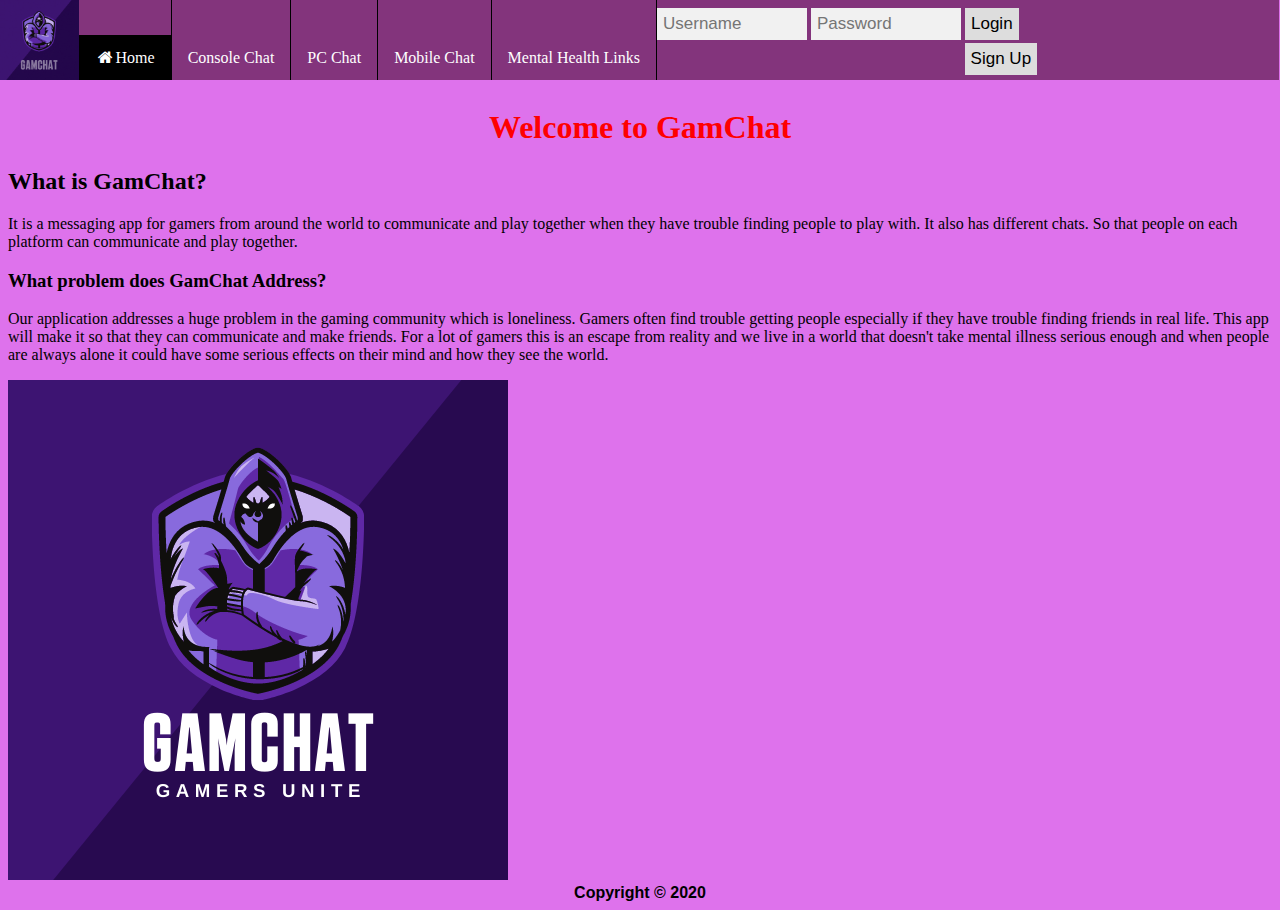
<file: index.html>
<!DOCTYPE html>
<html lang="en">
<head>
    <meta charset="UTF-8">
    <meta name="viewport" content="width=device-width, initial-scale=1.0">
    <meta http-equiv="X-UA-Compatible" content="ie=edge">
    <link rel="apple-touch-icon" sizes="57x57" href="images/apple-icon-57x57.png">
    <link rel="apple-touch-icon" sizes="60x60" href="images/apple-icon-60x60.png">
    <link rel="apple-touch-icon" sizes="72x72" href="images/apple-icon-72x72.png">
    <link rel="apple-touch-icon" sizes="76x76" href="images/apple-icon-76x76.png">
    <link rel="apple-touch-icon" sizes="114x114" href="images/apple-icon-114x114.png">
    <link rel="apple-touch-icon" sizes="120x120" href="images/apple-icon-120x120.png">
    <link rel="apple-touch-icon" sizes="144x144" href="images/apple-icon-144x144.png">
    <link rel="apple-touch-icon" sizes="152x152" href="images/apple-icon-152x152.png">
    <link rel="apple-touch-icon" sizes="180x180" href="images/apple-icon-180x180.png">
    <link rel="icon" type="image/png" sizes="192x192"  href="images/android-icon-192x192.png">
    <link rel="icon" type="image/png" sizes="32x32" href="images/favicon-32x32.png">
    <link rel="icon" type="image/png" sizes="96x96" href="images/favicon-96x96.png">
    <link rel="icon" type="image/png" sizes="16x16" href="images/favicon-16x16.png">
    <link rel="manifest" href="images/manifest.json">
    <meta name="msapplication-TileColor" content="#ffffff">
    <meta name="msapplication-TileImage" content="images/ms-icon-144x144.png">
    <meta name="theme-color" content="#ffffff">
    <link rel="stylesheet" href="https://use.fontawesome.com/releases/v5.2.0/css/all.css" integrity="sha384-hWVjflwFxL6sNzntih27bfxkr27PmbbK/iSvJ+a4+0owXq79v+lsFkW54bOGbiDQ"
        crossorigin="anonymous">
    <link rel="stylesheet" href="https://cdnjs.cloudflare.com/ajax/libs/font-awesome/4.7.0/css/font-awesome.min.css">
    <script src="mainHome.js" defer></script>
    
    <link rel="stylesheet" href="styleHome.css">
    <title>GAMCHAT</title>
</head>
<body>
    <div id="NavBar">
        <img id="navLogo" src="images/BrandLogo.gif" alt="BrandLogo">
        <ul class="menuNav">
        <li><a class="active" href="indexHome.html"><i class="fa fa-fw fa-home"></i>Home</a></li>
        <li><a href="Console/indexConsole.html">Console Chat</a></li>
        <li><a href="PC/indexPC.html">PC Chat</a></li>
        <li><a href="Cellular/indexCellular.html">Mobile Chat</a></li>
        <li><a href="./MentalHealth/indexMental.html">Mental Health Links</a></li>
        <div class="login-container">
            <form class="formInput" action="">
              <input type="text" placeholder="Username" name="username">
              <input type="text" placeholder="Password" name="psw">
              <button type="submit">Login</button>
            </form>
          </div>
         
          <!-- Button to open the modal -->
    <button class="mainsignup" onclick="document.getElementById('id01').style.display='block'">Sign Up</button>
    </ul>
    

</div>

<!-- The Modal (contains the Sign Up form)  --> 
<div id="id01" class="modal">
  <span onclick="document.getElementById('id01').style.display='none'" class="close" title="Close Modal">&times;</span>
  <form class="modal-content" action="/action_page.php">
    <div class="container">
      <h1>Sign Up</h1>
      <p>Please fill in this form to create an account.</p>
      <hr>
      <label for="email"><b>Email</b></label>
      <input type="text" placeholder="Enter Email" name="email" required>

      <label for="psw"><b>Password</b></label>
      <input type="password" placeholder="Enter Password" name="psw" required>

      <label for="psw-repeat"><b>Repeat Password</b></label>
      <input type="password" placeholder="Repeat Password" name="psw-repeat" required>

      <label>
        <input type="checkbox" checked="checked" name="remember" style="margin-bottom:15px"> Remember me
      </label>

      <p>By creating an account you agree to our <a href="https://www.termsfeed.com/live/10e6d2fb-24b8-4363-bef7-86429ceaec49" style="color:dodgerblue">Terms & Privacy</a>.</p>

      <div class="clearfix">
        <button type="button" onclick="document.getElementById('id01').style.display='none'" class="cancelbtn">Cancel</button>
        <button type="submit" class="signupbtn">Sign Up</button>
      </div>
    </div>
  </form>
</div>



<h1>Welcome to GamChat</h1>
<h2>What is GamChat?</h2>
<p>It is a messaging app for gamers from around the world to communicate and play together when they have trouble finding people to play with. It also has different chats. So that people on each platform can communicate and play together.</p>
<h3>What problem does GamChat Address?</h3>
<p>Our application addresses a huge problem in the gaming community which is loneliness. Gamers often find trouble getting people especially if they have trouble finding friends in real life. This app will make it so that they can communicate and make friends. For a lot of gamers this is an escape from reality and we live in a world that doesn't take mental illness serious enough and when people are always alone it could have some serious effects on their mind and how they see the world.</p>
<img class="logoimg" src="images/GamChatLogo.png" alt="GamChat logo">














<footer id="mainfooter">
    Copyright &copy; 2020
</footer>

</body>
</html>
</file>
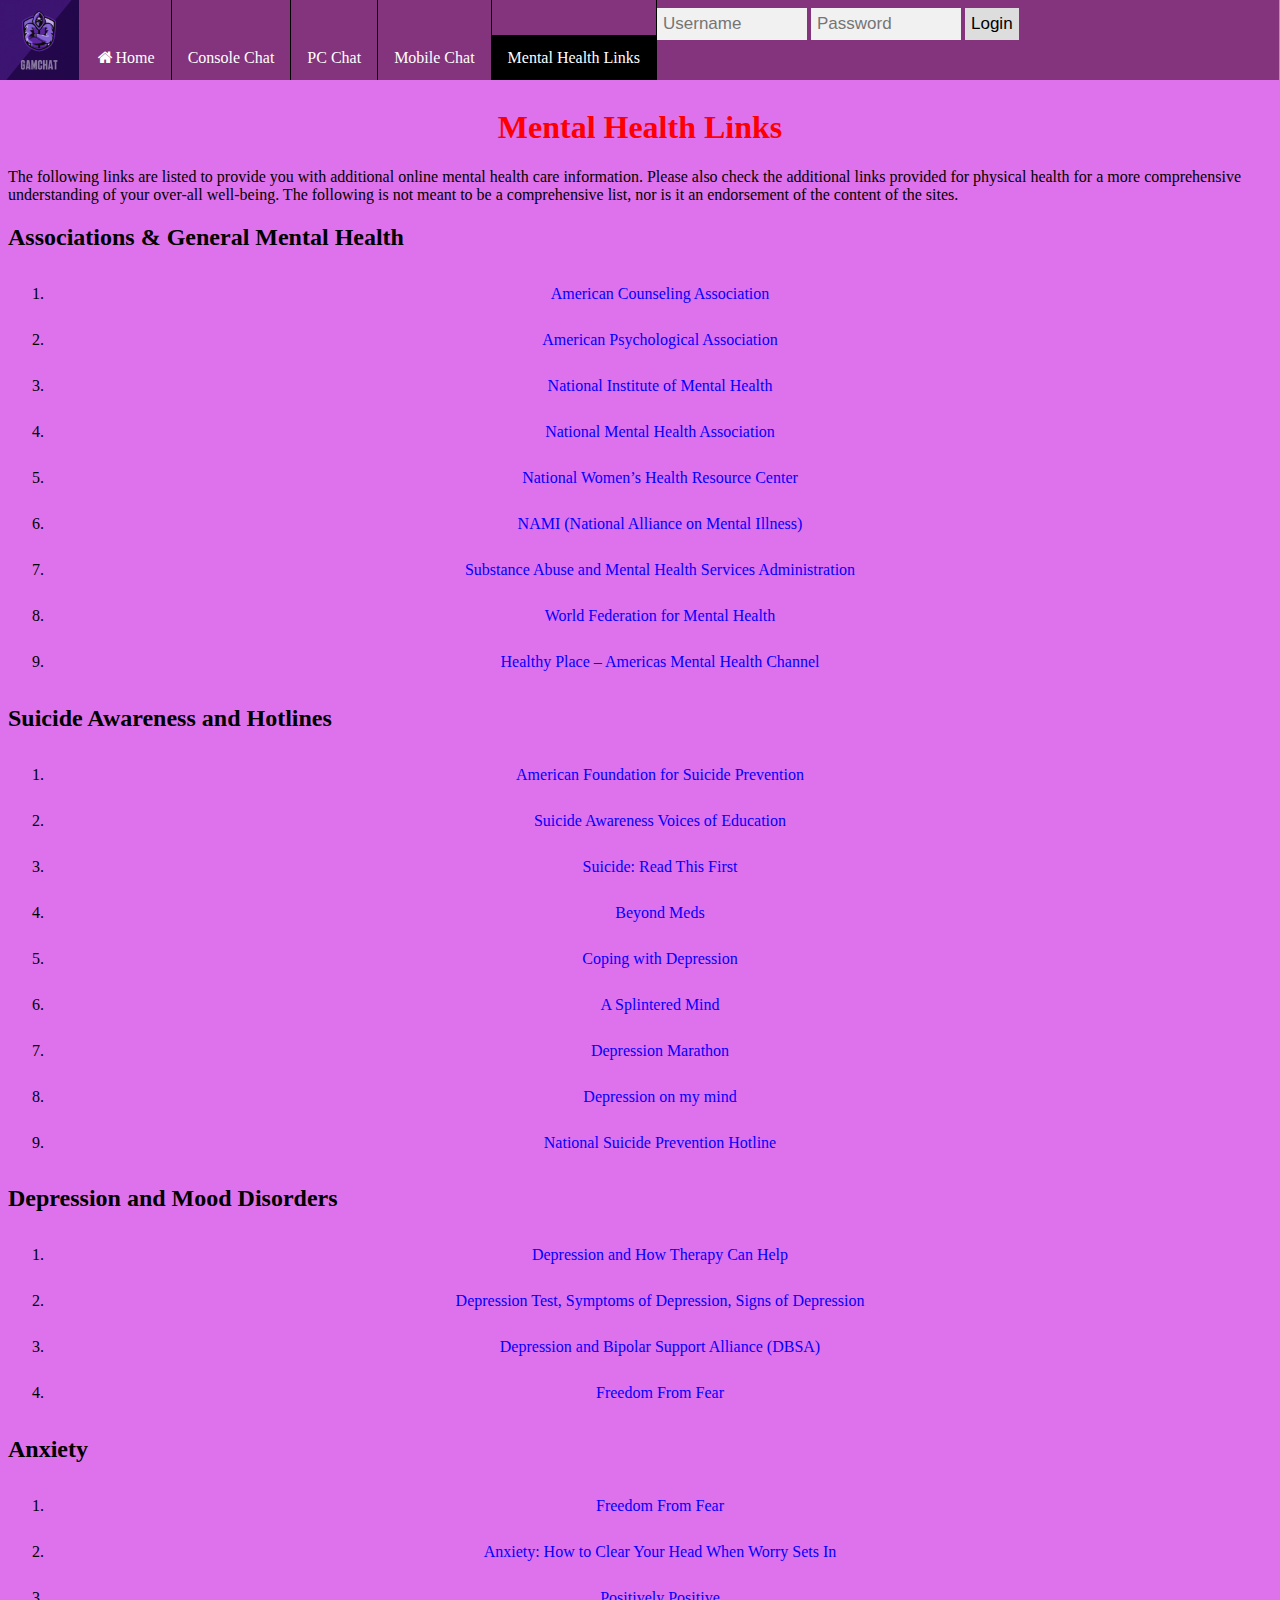
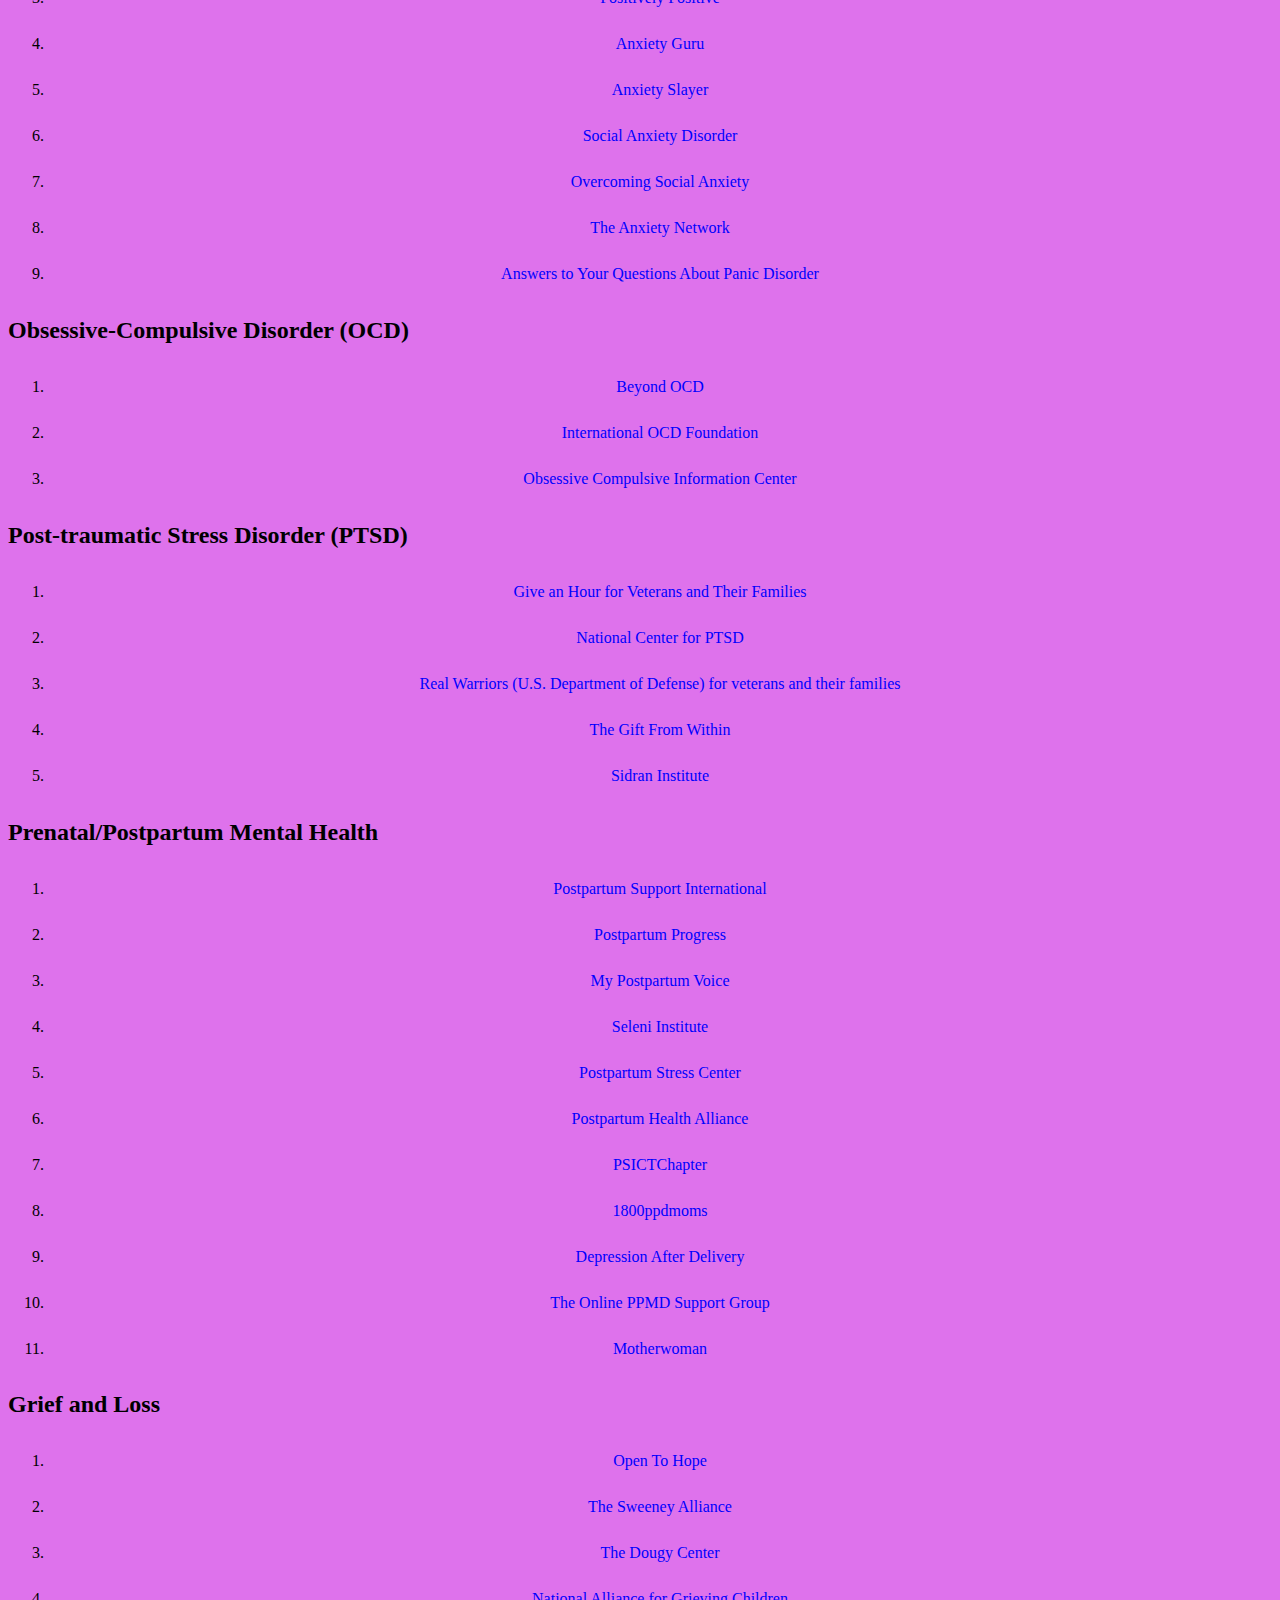
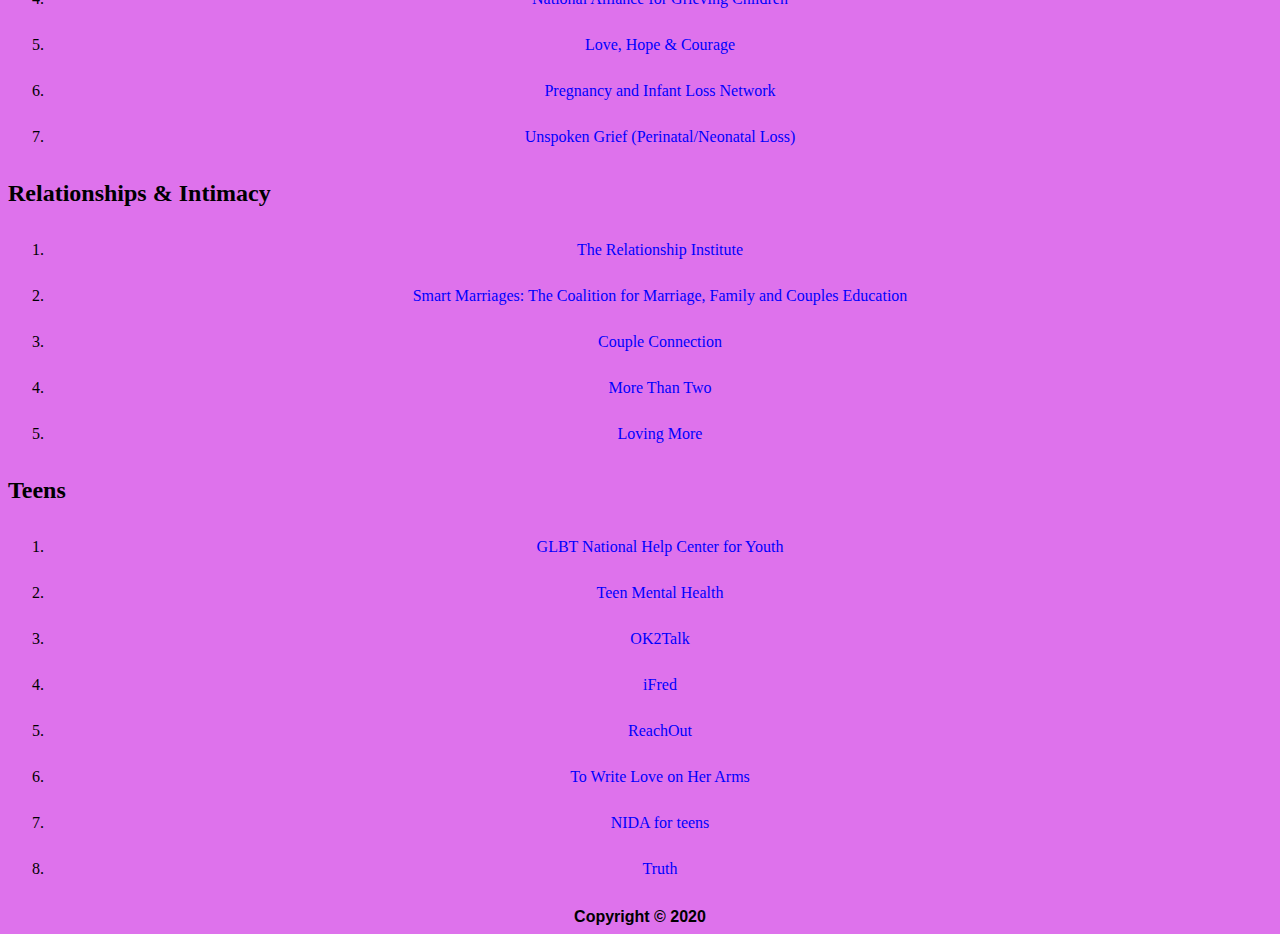
<file: MentalHealth/indexMental.html>
<!DOCTYPE html>
<html lang="en">
<head>
    <meta charset="UTF-8">
    <meta name="viewport" content="width=device-width, initial-scale=1.0">
    <meta http-equiv="X-UA-Compatible" content="ie=edge">
    <link rel="apple-touch-icon" sizes="57x57" href="images/apple-icon-57x57.png">
    <link rel="apple-touch-icon" sizes="60x60" href="images/apple-icon-60x60.png">
    <link rel="apple-touch-icon" sizes="72x72" href="images/apple-icon-72x72.png">
    <link rel="apple-touch-icon" sizes="76x76" href="images/apple-icon-76x76.png">
    <link rel="apple-touch-icon" sizes="114x114" href="images/apple-icon-114x114.png">
    <link rel="apple-touch-icon" sizes="120x120" href="images/apple-icon-120x120.png">
    <link rel="apple-touch-icon" sizes="144x144" href="images/apple-icon-144x144.png">
    <link rel="apple-touch-icon" sizes="152x152" href="images/apple-icon-152x152.png">
    <link rel="apple-touch-icon" sizes="180x180" href="images/apple-icon-180x180.png">
    <link rel="icon" type="image/png" sizes="192x192"  href="images/android-icon-192x192.png">
    <link rel="icon" type="image/png" sizes="32x32" href="images/favicon-32x32.png">
    <link rel="icon" type="image/png" sizes="96x96" href="images/favicon-96x96.png">
    <link rel="icon" type="image/png" sizes="16x16" href="images/favicon-16x16.png">
    <link rel="manifest" href="images/manifest.json">
    <meta name="msapplication-TileColor" content="#ffffff">
    <meta name="msapplication-TileImage" content="images/ms-icon-144x144.png">
    <meta name="theme-color" content="#ffffff">
<meta name="theme-color" content="#ffffff">
    <link rel="stylesheet" href="https://use.fontawesome.com/releases/v5.2.0/css/all.css" integrity="sha384-hWVjflwFxL6sNzntih27bfxkr27PmbbK/iSvJ+a4+0owXq79v+lsFkW54bOGbiDQ"
        crossorigin="anonymous">
    <link rel="stylesheet" href="https://cdnjs.cloudflare.com/ajax/libs/font-awesome/4.7.0/css/font-awesome.min.css">    
    <link rel="stylesheet" href="styleMental.css">
    <title>GamChat</title>
</head>
<body>
    <div id="NavBar">
        <img id="navLogo" src="../Images/BrandLogo.gif" alt="BrandLogo">
        <ul class="menuNav">
        <li><a href="../index.html"><i class="fa fa-fw fa-home"></i>Home</a></li>
        <li><a href="../Console/indexConsole.html">Console Chat</a></li>
        <li><a href="../PC/indexPC.html">PC Chat</a></li>
        <li><a href="../Cellular/indexCellular.html">Mobile Chat</a></li>
        <li><a class="active" href="indexMental.html">Mental Health Links</a></li>
        <div class="login-container">
            <form class="formInput" action="">
              <input type="text" placeholder="Username" name="username">
              <input type="text" placeholder="Password" name="psw">
              <button type="submit">Login</button>
            </form>
          </div>

</div>


<h1>Mental Health Links</h1>
<p>The following links are listed to provide you with additional online  mental health care information. Please also check the additional links  provided for physical health for a more comprehensive understanding of  your over-all well-being. The following is not meant to be a  comprehensive list, nor is it an endorsement of the content of the  sites.</p>

<h2>Associations & General Mental Health</h2>

<ol>
    <div class="generalHealth">
<li><a href="http://www.counseling.org/" target="_blank">American Counseling Association</a></li>
<li><a href="http://www.apa.org/" target="_blank">American Psychological Association</a></li>
<li><a href="http://www.nimh.nih.gov/" target="_blank">National Institute of Mental Health</a></li>
<li><a href="http://www.nmha.org/" target="_blank">National Mental Health Association</a></li>
<li><a href="http://www.healthywomen.org/" target="_blank">National Women’s Health Resource Center</a></li>
<li><a href="http://www.nami.org/" target="_blank">NAMI (National Alliance on Mental Illness)</a></li>
<li><a href="http://www.samhsa.gov/" target="_blank">Substance Abuse and Mental Health Services Administration</a></li>
<li><a href="http://www.wfmh.org/" target="_blank">World Federation for Mental Health</a></li>
<li><a href="http://www.healthyplace.com/" target="_blank">Healthy Place – Americas Mental Health Channel</a></li>
</div>
</ol>

<h2>Suicide Awareness and Hotlines</h2>

<ol>
    <div class="suicideHealth">
    <li><a href="http://www.afsp.org/" target="_blank">American Foundation for Suicide Prevention</a></li>
    <li><a href="http://www.save.org/" target="_blank">Suicide Awareness Voices of Education</a></li>
    <li><a href="http://www.metanoia.org/suicide/" target="_blank">Suicide: Read This First</a></li>
    <li><a href="http://beyondmeds.com/" target="_blank">Beyond Meds</a></li>
    <li><a href="http://www.helpguide.org/articles/depression/dealing-with-depression.htm" target="_blank">Coping with Depression</a></li>
    <li><a href="http://douglascootey.com/" target="_blank">A Splintered Mind</a></li>
    <li><a href="http://depressionmarathon.blogspot.com/" target="_blank">Depression Marathon</a></li>
    <li><a href="http://blogs.psychcentral.com/depression/" target="_blank">Depression on my mind</a></li>
    <li><a href="https://www.imalive.org/" target="_blank">National Suicide Prevention Hotline</a></li>
    </div>
</ol>

<h2>Depression and Mood Disorders</h2>

<ol>
    <div class="depressionHealth">
    <li><a href="http://www.apa.org/topics/depress/recover.aspx" target="_blank">Depression and How Therapy Can Help</a></li>
    <li><a href="http://depression.realage.com/" target="_blank">Depression Test, Symptoms of Depression, Signs of Depression</a></li>
    <li><a href="http://www.dbsalliance.org/" target="_blank">Depression and Bipolar Support Alliance (DBSA)</a></li>
    <li><a href="http://www.freedomfromfear.org/" target="_blank">Freedom From Fear</a></li>
    </div>
</ol>

<h2>Anxiety</h2>

<ol>
    <div class="anxietyHealth">
    <li><a href="http://www.adaa.org/" target="_blank">Freedom From Fear</a></li>
    <li><a href="http://www.helpguide.org/articles/anxiety/how-to-stop-worrying.htm" target="_blank"> Anxiety: How to Clear Your Head When Worry Sets In</a></li>
    <li><a href="http://www.positivelypositive.com/" target="_blank"> Positively Positive</a></li>
    <li><a href="http://www.anxietyguru.net/" target="_blank"> Anxiety Guru</a></li>
    <li><a href="http://www.anxietyguru.net/" target="_blank">Anxiety Slayer</a></li>
    <li><a href="http://socialanxietydisorder.about.com/" target="_blank"> Social Anxiety Disorder</a></li>
    <li><a href="http://psychcentral.com/lib/6-ways-to-overcome-social-anxiety/" target="_blank"> Overcoming Social Anxiety</a></li>
    <li><a href="http://anxietynetwork.com/" target="_blank">The Anxiety Network</a></li>
    <li><a href="http://www.apa.org/pubinfo/panic.html" target="_blank"> Answers to Your Questions About Panic Disorder</a></li>
    </div>
</ol>


<h2>Obsessive-Compulsive Disorder (OCD)</h2>

<ol>
<div class="ocdHealth">
<li><a href="http://www.beyondocd.org/" target="_blank">Beyond OCD</a></li>
<li><a href="http://www.ocfoundation.org/" target="_blank"> International OCD Foundation</a></li>
<li><a href="http://www.miminc.org/aboutocic.asp" target="_blank">Obsessive Compulsive Information Center</a></li>
</div>

</ol>

<h2>Post-traumatic Stress Disorder (PTSD)</h2>

<ol>
    <div class="ptsdHealth">
<li><a href="http://www.giveanhour.org/" target="_blank">Give an Hour for Veterans and Their Families</a></li>
<li><a href="http://www.ptsd.va.gov/" target="_blank">National Center for PTSD</a></li>
<li><a href="http://www.realwarriors.net/" target="_blank">Real Warriors (U.S. Department of Defense) for veterans and their families</a></li>
<li><a href="http://www.giftfromwithin.org/" target="_blank"> The Gift From Within</a></li>
<li><a href="http://www.sidran.org/" target="_blank">Sidran Institute</a></li>

    </div>
</ol>

<h2>Prenatal/Postpartum Mental Health</h2>

<ol>
    <div class="prenatalHealth">
<li><a href="http://www.postpartum.net/" target="_blank">Postpartum Support International</a></li>
<li><a href="http://www.postpartumprogress.com/" target="_blank">Postpartum Progress</a></li>
<li><a href="http://www.mypostpartumvoice.com/" target="_blank">My Postpartum Voice</a></li>
<li><a href="https://www.seleni.org/" target="_blank">Seleni Institute</a></li>
<li><a href="http://postpartumstress.com/" target="_blank">Postpartum Stress Center</a></li>
<li><a href="http://www.postpartumhealthalliance.org/" target="_blank">Postpartum Health Alliance</a></li>
<li><a href="https://psictchapter.com/" target="_blank">PSICTChapter</a></li>
<li><a href="http://www.1800ppdmoms.org/" target="_blank">1800ppdmoms</a></li>
<li><a href="http://www.womenshealth.gov/publications/our-publications/fact-sheet/depression-pregnancy.html" target="_blank">Depression After Delivery</a></li>
<li><a href="http://www.ppdsupportpage.com/" target="_blank">The Online PPMD Support Group</a></li>
<li><a href="http://www.motherwoman.org/" target="_blank">Motherwoman</a></li>
    </div>
</ol>


<h2>Grief and Loss</h2>

<ol>
    <div class="griefHealth">
<li><a href="http://www.opentohope.com/" target="_blank">Open To Hope</a></li>
<li><a href="https://sweeneyalliance.org/" target="_blank">The Sweeney Alliance</a></li>
<li><a href="http://www.dougy.org/" target="_blank">The Dougy Center</a></li>
<li><a href="https://childrengrieve.org/" target="_blank">National Alliance for Grieving Children</a></li>
<li><a href="http://lovecouragehope.org.au/" target="_blank">Love, Hope & Courage</a></li>
<li><a href="http://pailnetwork.ca/" target="_blank">Pregnancy and Infant Loss Network</a></li>
<li><a href="http://unspokengrief.com/" target="_blank">Unspoken Grief (Perinatal/Neonatal Loss)</a></li>
    </div>
</ol>


<h2>Relationships & Intimacy</h2>

<ol>
    <div class="relationshipHealth">
<li><a href="http://www.therelationshipinstitute.org/" target="_blank">The Relationship Institute</a></li>
<li><a href="http://www.smartmarriages.com/index.html" target="_blank">Smart Marriages: The Coalition for Marriage, Family and Couples Education</a></li>
<li><a href="http://thecoupleconnection.net/" target="_blank">Couple Connection</a></li>
<li><a href="https://www.morethantwo.com/" target="_blank">More Than Two</a></li>
<li><a href="http://www.lovemore.com/" target="_blank">Loving More</a></li>

    </div>
</ol>


<h2>Teens</h2>

<ol>
    <div class="teensHealth">
<li><a href="http://www.glbthotline.org/" target="_blank">GLBT National Help Center for Youth</a></li>
<li><a href="http://teenmentalhealth.org/" target="_blank">Teen Mental Health</a></li>
<li><a href="http://ok2talk.org/" target="_blank">OK2Talk</a></li>
<li><a href="http://www.ifred.org/" target="_blank">iFred</a></li>
<li><a href="http://us.reachout.com/" target="_blank">ReachOut</a></li>
<li><a href="https://twloha.com/" target="_blank">To Write Love on Her Arms</a></li>
<li><a href="http://teens.drugabuse.gov/" target="_blank">NIDA for teens</a></li>
<li><a href="https://www.thetruth.com/" target="_blank">Truth</a></li>
    </div>
</ol>


<footer id="mainfooter">
    Copyright &copy; 2020
</footer>



</body>
</html>
</file>
<file: styleHome.css>
body {
    background-color: rgb(222, 114, 236);
    /*background-image: url(Images/Brandlogo.gif);
    background-size: cover;
    background-position: top;
    background-repeat: no-repeat;
    */
}

#navLogo {
    width: 80px;
    height: 80px;
    /* position: relative; right: 90px; */
    /* overflow: hidden; */ 
    position: relative; right: 10px;
    position: sticky;

}

#NavBar {
    /* position: relative; bottom: 8px; left: 80px; */
    display: flex;
    width: 100vw;
    position: relative; bottom: 8px; right: 9px;
}

/*#backlogo {
    opacity: 0.5;
    

}*/


ul {
    list-style-type: none;
    margin: 0;
    padding: 0;
    overflow: hidden;
    background-color: rgb(131, 52, 124);
    max-width: 100%; 
    height: 80px;
   position: relative; 
   
    
   
}

.menuNav {
    width: 100%;
}
.menuNav li{
    padding-top: 35px;
    float: left;
    border-right: 1px solid rgb(0, 0, 0);
}

li a {
    display: block;
    color: white;
    text-align: center;
    padding: 14px 16px;
    text-decoration: none;
  }
  
 .menuNav li a:hover:not(.active) {
    background-color: rgb(74, 0, 97);
  }
  
  .active {
    background-color: #000000;
}


h1 {
    text-align: center;
    color: rgb(255, 0, 0);
    
}

.logoimg {
    height: auto;
    width: auto;
}

/* Style the input container */
#NavBar .login-container {
    float: left;
    
    
  }
  
  /* Style the input field inside the navbar */
#NavBar input[type=text] {
    padding: 6px;
    margin-top: 8px;
    font-size: 17px;
    border: none;
    width: 150px; /* adjust as needed (as long as it doesn't break the topnav) */
    
}

  
  /* Style the button inside the input container */
#NavBar .login-container button {
    
    padding: 6px;
    margin-top: 8px;
    margin-right: 16px;
    background: #ddd;
    font-size: 17px;
    border: none;
    cursor: pointer;
  }
  
#NavBar .login-container button:hover {
    background: rgb(10, 223, 10);
}

.mainsignup {
    display: flex;
    position: relative; top: 35px; right: 70px;
    padding: 6px;
    margin-top: 8px;
    margin-right: 16px;
    background: #ddd;
    font-size: 17px;
    border: none;
    cursor: pointer;

}

.mainsignup:hover {
    background: rgb(10, 223, 10);
}


* {box-sizing: border-box}
/* Full-width input fields */
  input[type=text], input[type=password] {
  width: 100%;
  padding: 15px;
  margin: 5px 0 22px 0;
  display: inline-block;
  border: none;
  background: #f1f1f1;
}

/* Add a background color when the inputs get focus */
input[type=text]:focus, input[type=password]:focus {
    background-color:#ddd;
    outline: none;
}
  

/* Set a style for all buttons */
.signupbtn {
  background-color: #4CAF50;
  color: white;
  padding: 14px 20px;
  margin: 0px 0;
  border: none;
  cursor: pointer;
  width: 100%;
  opacity: 0.9;
  border-style: groove;
  
  
  
}

.signupbtn:hover {
  opacity:1;
  
}

/* Extra styles for the cancel button */
.cancelbtn {
  padding: 14px 20px;
  background-color: #f44336;
  border-style: groove;
  
}

/* Float cancel and signup buttons and add an equal width */
.cancelbtn, .signupbtn {
  float: left;
  width: 50%;
}

/* Add padding to container elements */
.container {
  padding: 16px;
}

/* The Modal (background) */
.modal {
  display: none; /* Hidden by default */
  position: fixed; /* Stay in place */
  z-index: 1; /* Sit on top */
  left: 0;
  top: 0;
  width: 100%; /* Full width */
  height: 100%; /* Full height */
  overflow: auto; /* Enable scroll if needed */
  background-color: #474e5d;
  padding-top: 50px;
}

/* Modal Content/Box */
.modal-content {
  background-color: #fefefe;
  margin: 5% auto 15% auto; /* 5% from the top, 15% from the bottom and centered */
  border: 1px solid #888;
  width: 80%; /* Could be more or less, depending on screen size */
}

/* Style the horizontal ruler */
hr {
  border: 1px solid #f1f1f1;
  margin-bottom: 25px;
}

/* The Close Button (x) */
.close {
  position: absolute;
  right: 35px;
  top: 15px;
  font-size: 40px;
  font-weight: bold;
  color: #f1f1f1;
}

.close:hover,
.close:focus {
  color: #f44336;
  cursor: pointer;
}

/* Clear floats */
.clearfix::after {
  content: "";
  clear: both;
  display: table;
}

#mainfooter {
  text-align: center;
  font-weight: bolder;
  font-family: Arial, Helvetica, sans-serif;
}



@media screen and (max-width: 600px) {
    .navbar a {
      float: none;
      display: block;
    }
  }
</file>
<file: MentalHealth/styleMental.css>
body {
    background-color: rgb(222, 114, 236);
    /*background-image: url(Images/Brandlogo.gif);
    background-size: cover;
    background-position: top;
    background-repeat: no-repeat;
    */
}

#navLogo {
    width: 80px;
    height: 80px;
    /* position: relative; right: 90px; */
    /* overflow: hidden; */ 
    position: relative; right: 10px;
    position: sticky;

}

#NavBar {
    /* position: relative; bottom: 8px; left: 80px; */
    display: flex;
    width: 100vw;
    position: relative; bottom: 8px; right: 9px;
    
}

/*#backlogo {
    opacity: 0.5;
    

}*/


ul {
    list-style-type: none;
    margin: 0;
    padding: 0;
    overflow: hidden;
    background-color: rgb(131, 52, 124);
    max-width: 100%; 
    height: 80px;
   position: relative; 
   
    
   
}

.menuNav {
    width: 100%;
}
.menuNav li{
    padding-top: 35px;
    float: left;
    border-right: 1px solid rgb(0, 0, 0);
}

li a {
    display: block;
    color: white;
    text-align: center;
    padding: 14px 16px;
    text-decoration: none;
  }
  
 .menuNav li a:hover:not(.active) {
    background-color: rgb(74, 0, 97);
  }
  
  .active {
    background-color: #000000;
}


h1 {
    text-align: center;
    color: rgb(255, 0, 0);
    
}

.logoimg {
    height: auto;
    width: auto;
}

/* Style the input container */
#NavBar .login-container {
    float: left;
    
    
  }
  
  /* Style the input field inside the navbar */
#NavBar input[type=text] {
    padding: 6px;
    margin-top: 8px;
    font-size: 17px;
    border: none;
    width: 150px; /* adjust as needed (as long as it doesn't break the topnav) */
    
}

  
  /* Style the button inside the input container */
#NavBar .login-container button {
    
    padding: 6px;
    margin-top: 8px;
    margin-right: 16px;
    background: #ddd;
    font-size: 17px;
    border: none;
    cursor: pointer;
  }
  
#NavBar .login-container button:hover {
    background: rgb(10, 223, 10);
}

.mainsignup {
    display: flex;
    position: relative; top: 35px; right: 70px;
    padding: 6px;
    margin-top: 8px;
    margin-right: 16px;
    background: #ddd;
    font-size: 17px;
    border: none;
    cursor: pointer;

}

.mainsignup:hover {
    background: rgb(10, 223, 10);
}


* {box-sizing: border-box}
/* Full-width input fields */
  input[type=text], input[type=password] {
  width: 100%;
  padding: 15px;
  margin: 5px 0 22px 0;
  display: inline-block;
  border: none;
  background: #f1f1f1;
}

/* Add a background color when the inputs get focus */
input[type=text]:focus, input[type=password]:focus {
    background-color:#ddd;
    outline: none;
}
  

/* Set a style for all buttons */
.signupbtn {
  background-color: #4CAF50;
  color: white;
  padding: 14px 20px;
  margin: 0px 0;
  border: none;
  cursor: pointer;
  width: 100%;
  opacity: 0.9;
  border-style: groove;
  
  
  
}

.signupbtn:hover {
  opacity:1;
  
}

/* Extra styles for the cancel button */
.cancelbtn {
  padding: 14px 20px;
  background-color: #f44336;
  border-style: groove;
  
}

/* Float cancel and signup buttons and add an equal width */
.cancelbtn, .signupbtn {
  float: left;
  width: 50%;
}

/* Add padding to container elements */
.container {
  padding: 16px;
}

/* The Modal (background) */
.modal {
  display: none; /* Hidden by default */
  position: fixed; /* Stay in place */
  z-index: 1; /* Sit on top */
  left: 0;
  top: 0;
  width: 100%; /* Full width */
  height: 100%; /* Full height */
  overflow: auto; /* Enable scroll if needed */
  background-color: #474e5d;
  padding-top: 50px;
}

/* Modal Content/Box */
.modal-content {
  background-color: #fefefe;
  margin: 5% auto 15% auto; /* 5% from the top, 15% from the bottom and centered */
  border: 1px solid #888;
  width: 80%; /* Could be more or less, depending on screen size */
}

/* Style the horizontal ruler */
hr {
  border: 1px solid #f1f1f1;
  margin-bottom: 25px;
}

/* The Close Button (x) */
.close {
  position: absolute;
  right: 35px;
  top: 15px;
  font-size: 40px;
  font-weight: bold;
  color: #f1f1f1;
}

.close:hover,
.close:focus {
  color: #f44336;
  cursor: pointer;
}

/* Clear floats */
.clearfix::after {
  content: "";
  clear: both;
  display: table;
}

.generalHealth a {
  color: blue;
}

.suicideHealth a {
  color: blue;
}

.depressionHealth a {
  color: blue;
}

.anxietyHealth a {
  color: blue;
}

.ocdHealth a {
  color: blue;
}

.ptsdHealth a {
  color: blue;
}

.prenatalHealth a {
  color: blue;
}

.griefHealth a {
  color: blue;
}

.relationshipHealth a {
  color: blue;
}

.teensHealth a {
  color: blue;
}


#mainfooter {
  text-align: center;
  font-weight: bolder;
  font-family: Arial, Helvetica, sans-serif;
}


@media screen and (max-width: 600px) {
    .NavBar .login-container {
      float: none;
    }
    .NavBar a, .NavBar input[type=text], .NavBar .login-container .submit {
      float: none;
      display: block;
      text-align: left;
      width: 100%;
      margin: 0;
      padding: 14px;
    }
    .NavBar input[type=text] {
      border: 1px solid #ccc;  
    }
  }
</file>
